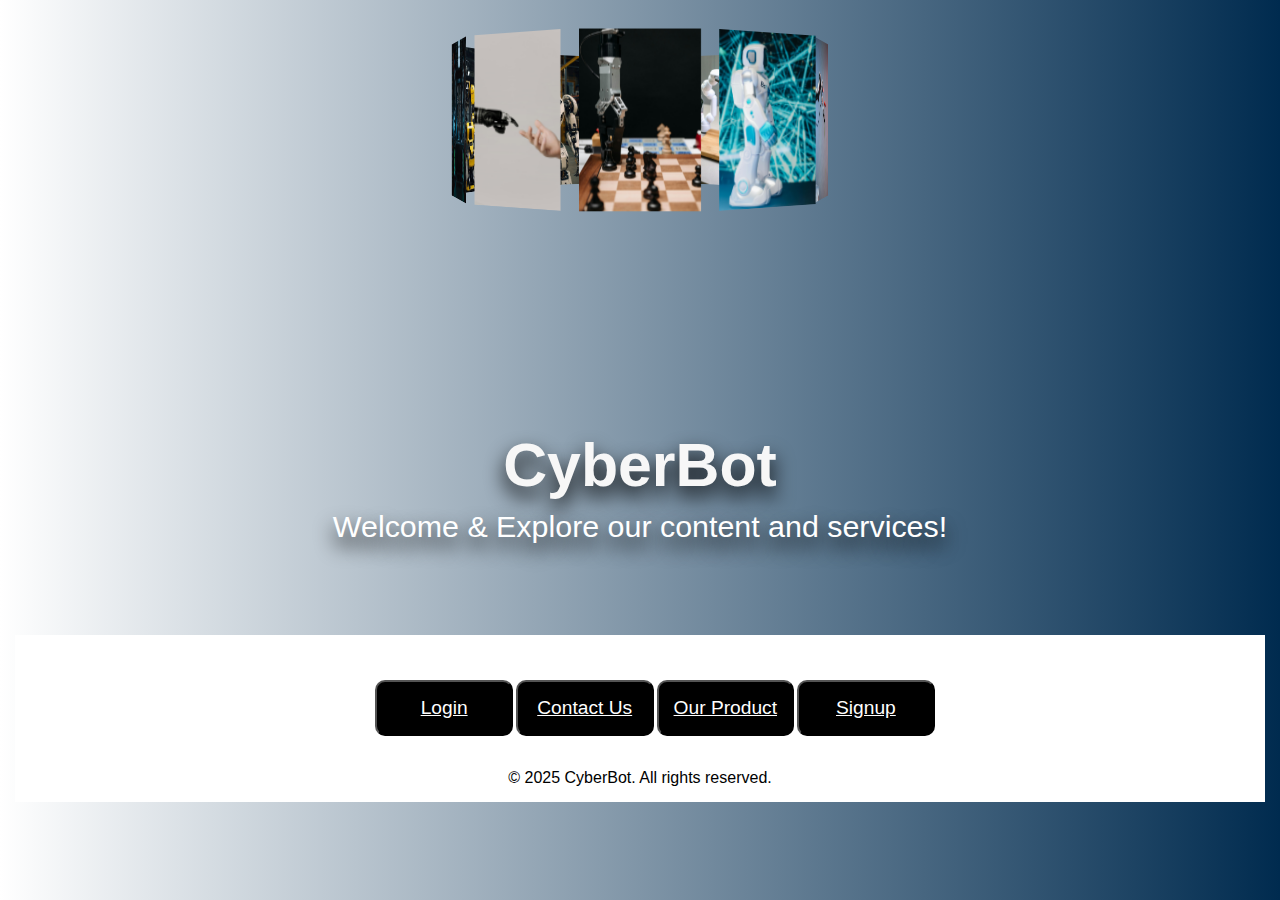
<file: index.html>
<!DOCTYPE html>
<html lang="en">
<head>
    <meta charset="UTF-8">
    <meta name="viewport" content="width=device-width, initial-scale=1.0">
    <title>CyberBot</title>
    <style>
        
        *{
            margin: 0;
            padding: 0;
            box-sizing: border-box;
        }
         /* body{
            background-color: #ffffff;
            <background-image:
            repeating-linear-gradient(
                to right, transparent 0 100px,
                #25283b22 100px 101px
            ),
            repeating-linear-gradient(
                to bottom, transparent 0 100px,
                #25283b22 100px 101px
            );>
        } -->*/
        
        body::before{
            position: absolute;
            width: min(1400px, 90vw);
            top: 10%;
            left: 50%;
            height: 90%;
            transform: translateX(-50%);
            content: '';
            
            background-size: 100%;
            background-repeat: no-repeat;
            background-position: top center;
            pointer-events: none;
        }
    </style>
    <link rel="stylesheet" href="style.css">
</head>
<body>
<header>
    <div class="banner">
        <div class="slider" style="--quantity: 10">
            <div class="item" style="--position: 1"><img src="1.jpg" alt=""></div>
            <div class="item" style="--position: 2"><img src="2.jpg" alt=""></div>
            <div class="item" style="--position: 3"><img src="3.jpg" alt=""></div>
            <div class="item" style="--position: 4"><img src="4.jpg" alt=""></div>
            <div class="item" style="--position: 5"><img src="5.jpg" alt=""></div>
            <div class="item" style="--position: 6"><img src="6.jpg" alt=""></div>
            <div class="item" style="--position: 7"><img src="7.jpg" alt=""></div>
            <div class="item" style="--position: 8"><img src="8.jpg" alt=""></div>
            <div class="item" style="--position: 9"><img src="9.jpg" alt=""></div>
            <div class="item" style="--position: 10"><img src="10.jpg" alt=""></div>
        </div></header>
        <section class="cont">
            <div class="text">
                <h1 style="color: rgb(247, 247, 247);">CyberBot</h1><br>
                <p style="color: rgb(255, 255, 255);">Welcome & Explore our content and services!</p>
            </div>
        </section><br><br><br>
        
        <footer>
            <nav>
                <button class="one"><a href="logins.htm" style="color: #ffffff; font-family:'Audiowide', sans-serif">Login</a></button>
                <button class="two"><a href="index01.html" style="color: #ffffff;font-family:'Audiowide', sans-serif">Contact Us</a></button>
                <button class="three"><a href="index2.html" style="color: #ffffff;font-family:'Audiowide', sans-serif">Our Product</a></button>
                <button class="four"><a href="signup.htm" style="color: white;font-family:'Audiowide', sans-serif"">Signup</a></button>
            </nav>
            <div class="end">
                <p style="text-align: center;font-family: 'Audiowide', sans-serif;">&copy; 2025 CyberBot. All rights reserved.</p>
            </div>
        </footer>
</body>
</html>
</file>
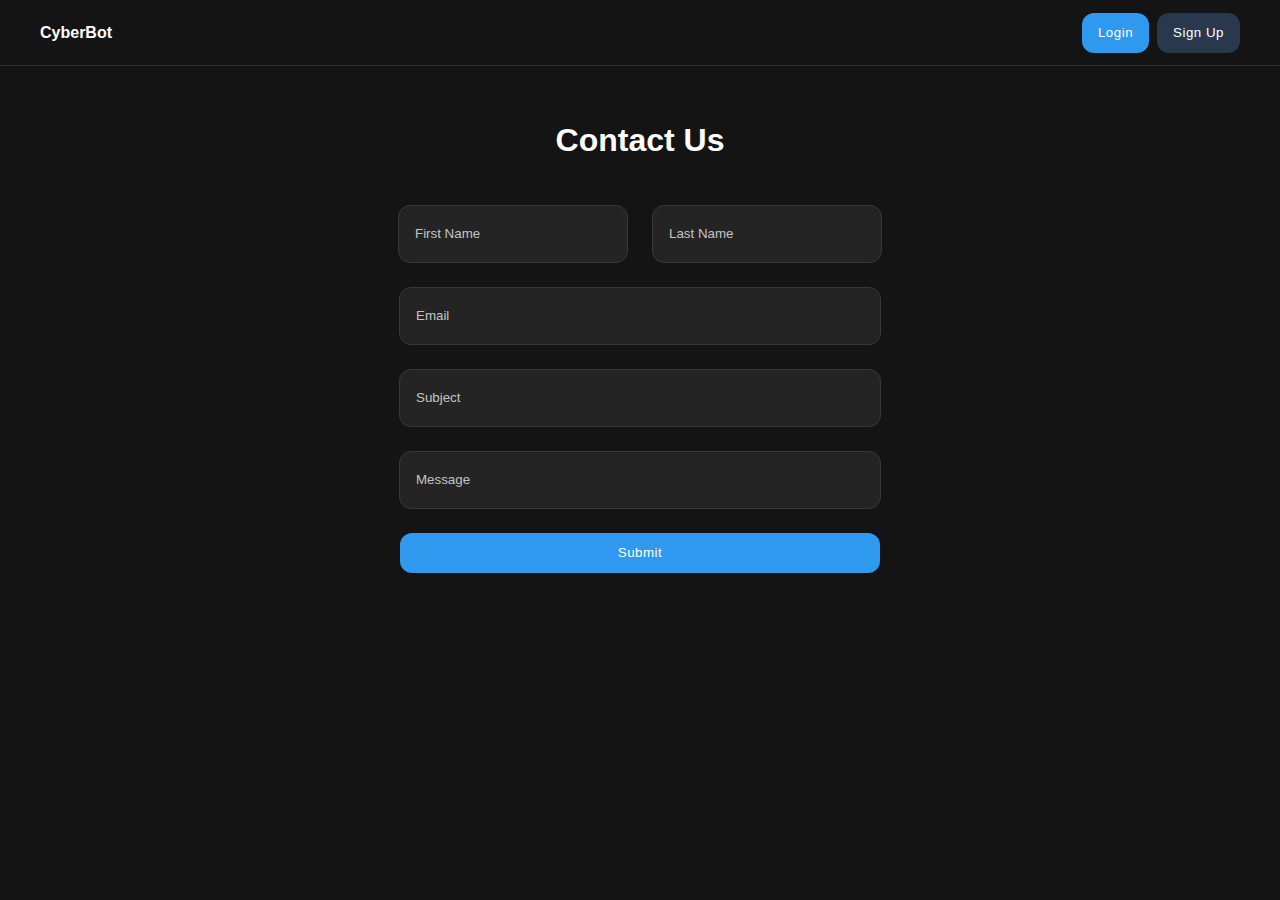
<file: index01.html>
<!DOCTYPE html>
<html lang="en">
<head>
    <meta charset="UTF-8">
    <meta name="viewport" content="width=device-width, initial-scale=1.0">
    <link rel="stylesheet" href="style01.css">
    <link rel="stylesheet" href="https://fonts.googleapis.com/css2?family=Material+Symbols+Rounded:opsz,wght,FILL,GRAD@20..48,100..700,0..1,-50..200" />
    <title>Contact us</title>
</head>
<style> @import url('https://fonts.cdnfonts.com/css/audiowide');</style>
<body>
    <div class="container">
        <nav class="header">
            <div class="app-logo" style="font-family:'Audiowide', sans-serif"; ">
                <h4 style="font-family:'Audiowide', sans-serif";>CyberBot</h4>
            </div>
            <div class="nav-actions">
                <br>
               
                <div class="nav-buttons" >
                    <a href="logins.htm"><button class="btn btn-sign-in" style="color: white;font-family: 'Audiowide', sans-serif;">Login</button></a>
                    <a href="signup.htm" ><button class="btn btn-sign-up" style="font-family:'Audiowide', sans-serif">Sign Up</button></a>
                </div>
            </div>
        </nav>
        <form class="contact-container">
            <h1 style="font-family:'Audiowide', sans-serif";>Contact Us</h1>
            <div class="input-name">
                <input type="text" class="first-name" name="fName" placeholder="First Name" style="font-family: 'Audiowide', sans-serif;" >
                <input type="text" class="last-name" name="lName" placeholder="Last Name" style="font-family: 'Audiowide', sans-serif;">
            </div>
            <div class="input-email">
                <input type="email" class="email" name="email" placeholder="Email" style="font-family: 'Audiowide', sans-serif;">
            </div>
            <div class="input-subject">
                <input type="text" class="subject" name="subject" placeholder="Subject"style="font-family: 'Audiowide', sans-serif;">
            </div>
            <div class="input-message" >
                <input type="text" class="message" name="message" placeholder="Message" style="font-family: 'Audiowide', sans-serif;">
            </div>
            <div class="action-btn">
                <button class="btn btn-submit" style="color: white; font-family: 'Audiowide', sans-serif;">Submit</button>
            </div>
        </form>
    </div>
</body>
</html>
</file>
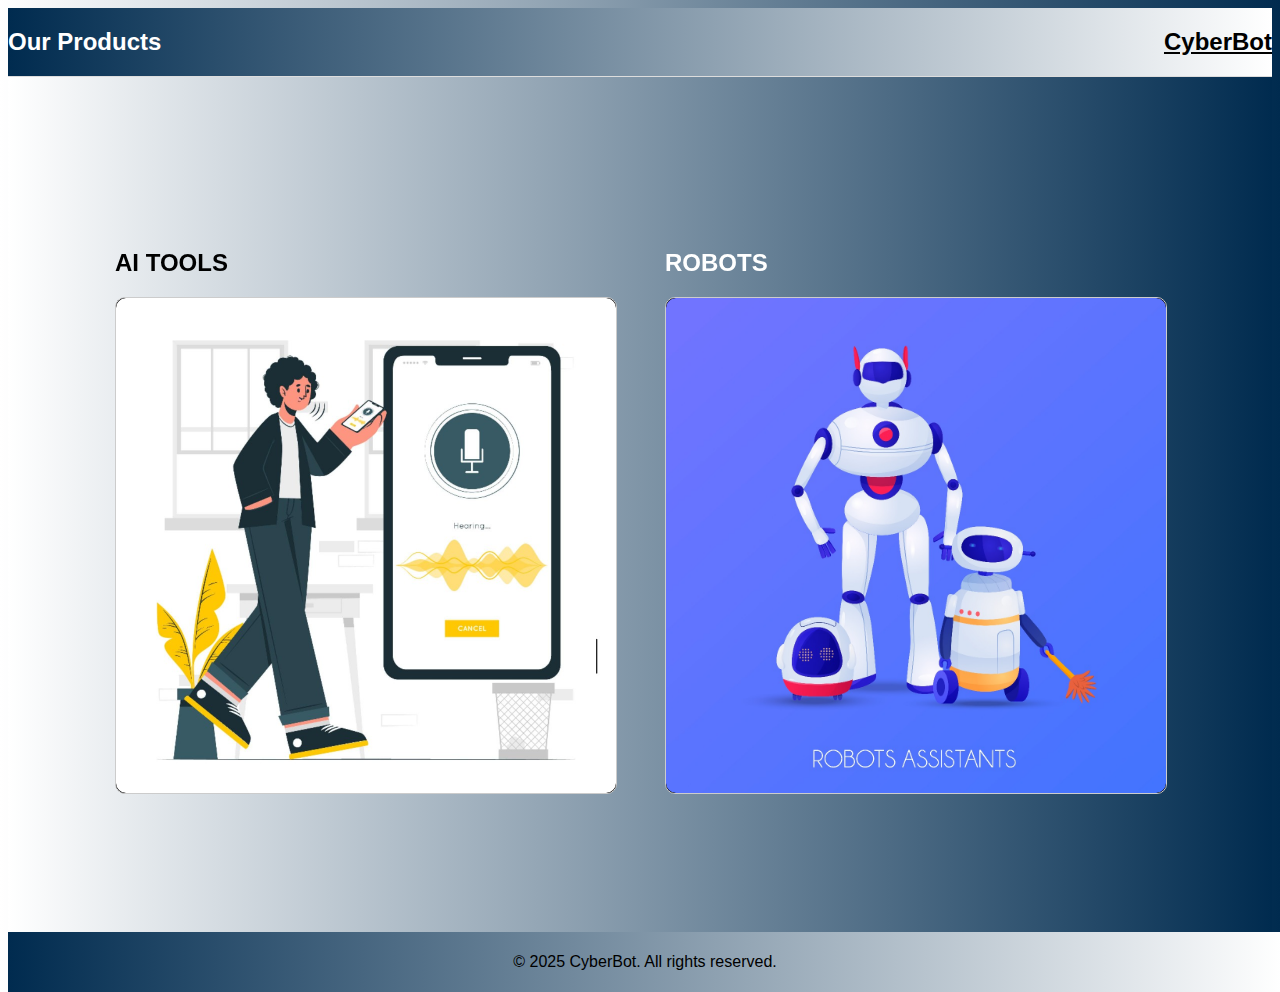
<file: index2.html>
<!DOCTYPE html>
<html lang="en">
<head>
    <meta charset="UTF-8">
    <meta name="viewport" content="width=device-width, initial-scale=1.0">
    <link rel="icon" href="Gemini_Generated_Image_gfnbnlgfnbnlgfnb.jpg" type="image/png"sizes="16x16"href="NeuraTech Solutions logo with black background and white image color.png">
    <link rel="stylesheet" href="style02.css">
    <title>Our Product</title>
</head>
<body> 
    <header>
        <div class="logo">
            <h2 style="font-family: 'Audiowide', sans-serif;color:white">Our Products</h2>
            
          </div>
          <div class="product-name">
            <h1><a href="index.html" style="color: rgb(0, 0, 0);" >CyberBot</a></h1>
          </div>
    </header>
    <section>
    <div class="container">
        <div class="card">
            <h2 style="color: black;">AI TOOLS</h2>
            <div class="card-front">
                <img src="photo1.jpg" alt="Front Image 1">
                
            </div>
            <div class="card-back">
                <h2>OUR AI PRODUCTS</h2>
                <p>Our AI-powered products are designed to revolutionize your everyday life and professional tasks. Experience seamless integration, smart automation, and unmatched efficiency with our innovative AI technology.</p>
                <button style="text-decoration: underline;"><a href="indexes.html">DIVE IN</button></a>
            </div>
        </div>
    
        <div class="card2">
            <h2 style="color: white;">ROBOTS</h2>
            <div class="card2-front">
                <img src="photo2.jpg" alt="Front Image 2">
                
            </div>
            <div class="card2-back">
                <h2>OUR ROBOT PRODUCTS</h2>
                <p>Discover a wide range of cutting-edge robotic solutions designed to make your life smarter, safer, and more efficient. Our robots combine advanced technology, innovative design, and unmatched precision to cater to various needs.

                </p>
                <button><a href="example.html" style="color: white;font-family: 'Audiowide', sans-serif;">Dive In</a></button>
            </div>
        </div>
    </div>
</section>
<footer>
    <p style="font-family: 'Audiowide', sans-serif">&copy; 2025 CyberBot. All rights reserved.</p>
</footer>

</body>
</html>
</file>
<file: style.css>
@import url('https://fonts.cdnfonts.com/css/audiowide');
.banner{
    width: 100%;
    height: 50vh;
    text-align: center;
    overflow: hidden;
    position: relative;
}
.banner .slider{
    position: absolute;
    width: 200px;
    height: 250px;
    top: 10%;
    left: calc(50% - 100px);
    transform-style: preserve-3d;
    transform: perspective(1000px);
    animation: autoRun 20s linear infinite;
    z-index: 2;
}
@keyframes autoRun{
    from{
        transform: perspective(1000px) rotateX(-16deg) rotateY(0deg);
    }to{
        transform: perspective(1000px) rotateX(-16deg) rotateY(360deg);
    }
}

.banner .slider .item{
    position: absolute;
    inset: 0 0 0 0;
    transform: 
        rotateY(calc( (var(--position) - 1) * (360 / var(--quantity)) * 1deg))
        translateZ(550px);
}
.banner .slider .item img{
    width: auto;
    height: 100%;
    object-fit: cover;
}
.banner .content{
    position: absolute;
    bottom: 0;
    left: 50%;
    transform: translateX(-50%);
    width: min(1400px, 100vw);
    height: max-content;
    padding-bottom: 100px;
    display: flex;
    flex-wrap: wrap;
    justify-content: space-between;
    align-items: center;
    z-index: 1;
}
.banner .content h1{
    font-family: 'Audiowide', sans-serif;
    font-size: 16em;
    line-height: 1em;
    color: #25283B;
    position: relative;
}
.banner .content h1::after{
    position: absolute;
    inset: 0 0 0 0;
    content: attr(data-content);
    z-index: 2;
    -webkit-text-stroke: 2px #d2d2d2;
    color: transparent;
}
.banner .content .author{
    font-family: 'Audiowide', sans-serif;
    text-align: right;
    max-width: 200px;
}
.banner .content h2{
    font-size: 3em;
}
.banner .content .model{
   
    width: 100%;
    height: 75vh;
    position: absolute;
    bottom: 0;
    left: 0;
    background-size: auto 130%;
    background-repeat: no-repeat;
    background-position: top center;
    z-index: 1;
}
@media screen and (max-width: 2000px) {
    .banner .slider{
        width: 160px;
        height: 150px;
        left: calc(50% - 80px);
    }
    .banner .slider .item{
        transform: 
            rotateY(calc( (var(--position) - 1) * (360 / var(--quantity)) * 1deg))
            translateZ(300px);
    }
    .banner .content h1{
        text-align: center;
        width: 100%;
        text-shadow: 0 10px 20px #000;
        font-size: 7em;
    }
    .banner .content .author{
        color: #fff;
        padding: 20px;
        text-shadow: 0 10px 20px #000;
        z-index: 2;
        max-width: auto;
        width: 100%;
        text-align: center;
        padding: 0 30px;
    }
}
@media screen and (max-width: 2000px) {
    .banner .slider{
        width: 100px;
        height: 150px;
        left: calc(50% - 50px);
    }
    .banner .slider .item{
        transform: 
            rotateY(calc( (var(--position) - 1) * (360 / var(--quantity)) * 1deg))
            translateZ(180px);
    }
    .banner .content h1{
        font-size: 5em;
    }
}
.text{
    text-align: center;
    color: #fff;
        padding: 20px;
        text-shadow: 0 10px 20px #000;
        z-index: 2;
        max-width: auto;
        width: 100%;
        text-align: center;
        padding: 0 30px;
        text-align: center;
        width: 100%;
        text-shadow: 0 10px 20px #000;
        font-size: 1.9em;
        font-family: 'Audiowide', sans-serif;
  
    line-height: 1em;
    color: #bbbed0;
    position: relative;
}
nav{
    background-color: white;
    display: flex;
    flex-direction: row;
    justify-content: center;
    padding: 15px;
    
   
    font-family: 'Audiowide', sans-serif;
    color: #d2d2d2;
    line-height: 1.5;
    height: 100%;
width:100%;
    margin: 15px;
    gap: 3px;
   
}
footer{
    display: flex;
    flex-direction: column;
    justify-content: center;
    padding: 15px;
    background-color: white;
    margin: 15px;
    gap: 3px;
  
    margin-top: 40px;
    margin-bottom: 0%;

}

body{
    background: linear-gradient(to right, #ffffff, #002b4f);
    height: 100vh;
    width: auto;
}
button{
    padding: 15px;
    background-color: black;
    color: #d2d2d2;
    border-radius: 10px;
    width: 137.6px;
    font-size: 1.2rem;
    
}
button:hover{
    width: 150px;
    transition: 0.3s;
   font-size: 1rem;
}



@media (max-width: 768px) {
    .banner .slider {
        width: 150px;
        height: 200px;
    }
    .text h1 {
        font-size: 2rem;
    }

    .text p {
        font-size: 1rem;
    }

    footer button {
        width: 130px;
        font-size: 0.9rem;
    }
}

@media (max-width: 480px) {
    .banner .slider {
        width: 100px;
        height: 150px;
    }

    .text h1 {
        font-size: 1.5rem;
    }

    .text p {
        font-size: 0.9rem;
    }

    footer button {
        font-size: 0.8rem;
        padding: 8px;
        display: flex;
        flex-direction: column;
        justify-content: center;
    }
}
</file>
<file: style01.css>
:root {
    --color-background: #141414;
    --color-text-white: #FFFFFF;
    --color-placeholder: #C4C4C4;
    --color-light-black: #29384D;
    --color-background-input-field: #242424;
    --color-border-1: #383838;
    --color-actions: #2f99f0;
    --color-border: #E5E8EB;
}
@import url('https://fonts.cdnfonts.com/css/audiowide');
body {
    margin: 0;
    box-sizing: border-box;
    background-color: var(--color-background);
    color: var(--color-text-white);
}

.header {
    display: flex;
    justify-content: space-between;
    align-items: center;
    padding: 0 40px;
    height: 65px;
    box-shadow: 0 0 0.8px 0 var(--color-border);
}
.header h4{
  font-family:'Audiowide', sans-serif";
}
.nav-actions {
    display: flex;
    align-items: center;
    gap: 64px;
}


.nav-links {
    display: flex;
    gap: 24px;
    padding: 0;
    list-style:none;
}

.nav-link a {
    text-decoration: none;
    color: var(--color-text-white);
}

.nav-link a:hover {
    color: var(--color-actions);
}

.nav-buttons {
    display: flex;
    gap: 8px;
}

.btn {
    height: 40px;
    border: none;
    padding: 10px 16px;
    border-radius: 12px;
    letter-spacing: 0.5px;
    cursor: pointer;
}

.btn-sign-in {
    background-color: var(--color-actions);
}
.btn-sign-in:hover{
    background-color: #093b63;
}

.btn-sign-up {
    background-color: var(--color-light-black);
    color: var(--color-text-white);
}


.contact-container {
    display: flex;
    flex-direction: column;
    align-items: center;
    gap: 24px;
    margin-top: 36px;
}

input {
    height: 56px;
    border-radius: 12px;
    border: 1px solid var(--color-border-1);
    outline: none;
    width: 456px;
    padding: 0 8px 0 16px;
    background-color: var(--color-background-input-field);
    color: var(--color-text-white);
}

.input-name {
    display: flex;
    gap: 24px;
}

.input-name input {
    width: 204px;
}

.btn-submit {
    background-color: var(--color-actions);
    width: 480px;
}
.btn-submit:hover{
    background-color: #093b63;
}

::placeholder, .handle, .or-text {
    color: var(--color-placeholder);
}

@media screen and (max-width: 1500px){
    
}
</file>
<file: style02.css>
@import url('https://fonts.cdnfonts.com/css/audiowide');
section {
    font-family:'Audiowide', sans-serif;
    display: flex;
    justify-content: center;
    align-items: center;
    height: 95vh;
    width: 100%;
    margin: 0;
    background: linear-gradient(to right, #ffffff, #002b4f);
    
}
body{
    height: 100vh;
    width: auto;
    background: linear-gradient(to right, #ffffff, #002b4f);
}
footer{
    padding: 5px;
    background: linear-gradient(to right, #002b4f,#ffffff );
    width: 100%;
    color: black;
    text-align: center;
}
header {
    background: linear-gradient(to right, #002b4f,#ffffff );
    display: flex;
    justify-content: space-between;
    align-items: center;
    border-bottom: 1px solid #ddd;
  }


header h1{
    font-family:'Audiowide', sans-serif;
}

  
  .product-name h1 {
    margin: 0;
    font-size: 24px;
    color: #333;
  }
.container {
    
    display: flex;
    gap: 50px; 
    perspective: 1000px; 
}


.card, .card2 {
    width: 500px;
    height: 550px;
    position: relative;
    transform-style: preserve-3d;
    transition: transform 0.6s; 
}

.card:hover, .card2:hover {
    transform: rotateY(180deg); 
}

.card-front, .card-back, .card2-front, .card2-back {
    position: absolute;
    width: 100%;
    height: 90%;
    backface-visibility: hidden; 
    display: flex;
    justify-content: center;
    align-items: center;
    border: 1px solid #ccc;
    border-radius: 10px;
    overflow: hidden; 
}


.card-front, .card2-front {
    background: black;
}

.card-front img, .card2-front img {
    width: 100%;
    height: 100%;
    object-fit: cover; 
    border-radius: 10px;
}


.card-back { background: rgb(0, 0, 0) ;
    color: white;
    transform: rotateY(180deg); 
    text-align: center;
    padding: 20px;
    border-radius: 10px;
}
.card2-back {
    background:white;
    color: rgb(0, 0, 0);
    transform: rotateY(180deg); 
    text-align: center;
    padding: 20px;
    border-radius: 10px;
}

.card-back h2, .card2-back h2 {
    margin: 10px 0;
    font-size: 1.5em;
}

.card-back p, .card2-back p {
    font-size: 1em;
    line-height: 1.5;
}
.card h2{
    color: aliceblue;
}
.card-back{
    display: flex;
    flex-direction: column;
    align-items: center;
    justify-content: center;

}
.card2-back{
    display: flex;
    flex-direction: column;
    align-items: center;
    justify-content: center;
    border: rgb(0, 0, 0);
    
}
.card2 h2{
    color: rgb(0, 0, 0);
}
.card-back button, .card2-back button {
    background-color: #002b4f; 
  color: #FFFFFF; 
  border: none;
  padding: 12px 24px;
@import url('https://fonts.cdnfonts.com/css/audiowide');
  font-size: 16px;
  font-weight: bold;
  border-radius: 5px;
  cursor: pointer;
  transition: background-color 0.3s ease, box-shadow 0.3s ease;

}



.card-back button:hover , .card2-back button:hover  {
    background: linear-gradient(45deg, #0EDA83, #3E92CC); 
    box-shadow: 0px 4px 15px rgba(0, 255, 0, 0.4);
  
}
#imp{
    text-align: left;
  
    background: linear-gradient(to right, #002b4f,#ffffff );
    padding: 5px;
}

@media (max-width: 768px) { 
    .container {
        flex-direction: row; 
        gap: 30px; 
    }

    .card, .card2 {
        width: 300px; 
        height: 400px; 
    }
}
@media (max-width: 1024px) {
    
}



@media (max-width: 480px) {
    body{
        height: 100vh;
    }
    .container {
        flex-direction: row; 
        gap: 15px; 
        height: 50vh;
        height: 30vh;
    }
    footer{
        height: 8vh;
    }

    .card, .card2 {
        width: 150px; 
        height: 200px; 

    }

}
</file>
